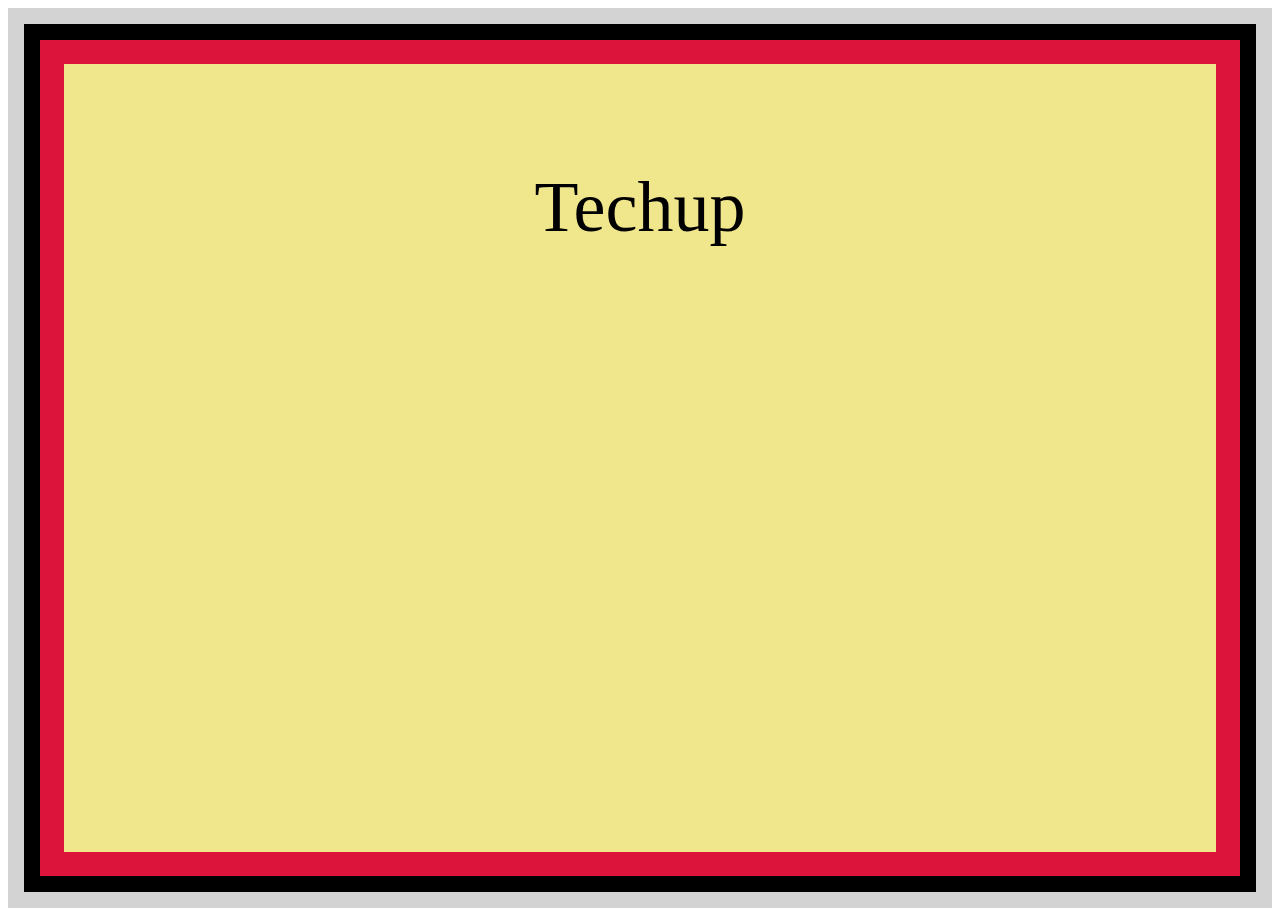
<file: ex-2/index.html>
<!DOCTYPE html>
<html lang="en">
  <head>
    <meta charset="UTF-8" />
    <meta http-equiv="X-UA-Compatible" content="IE=edge" />
    <meta name="viewport" content="width=device-width, initial-scale=1.0" />
    <link rel="stylesheet" href="./style.css" />
    <title>CSS Direction and Box Model - Ex 2</title>
  </head>
  
    <body>
      <div class="container">
        <div class="border-1">
          <div class="content">
            <p>Techup</p>
          </div>
        </div>
      </div>
    </body>
  </div>
</html>
</file>
<file: ex-2/style.css>
.container {
  border: 16px solid lightgrey;
  height: 100vh;
}

.border-1 {
  border: 16px solid black;
  height: 100%;
}

.content {
  border: 24px solid crimson;
  background-color: khaki;
  font-size: 72px;
  padding: 30px;
  text-align: center;
  height: 100%;
}

* {
  box-sizing: border-box;
}
</file>
